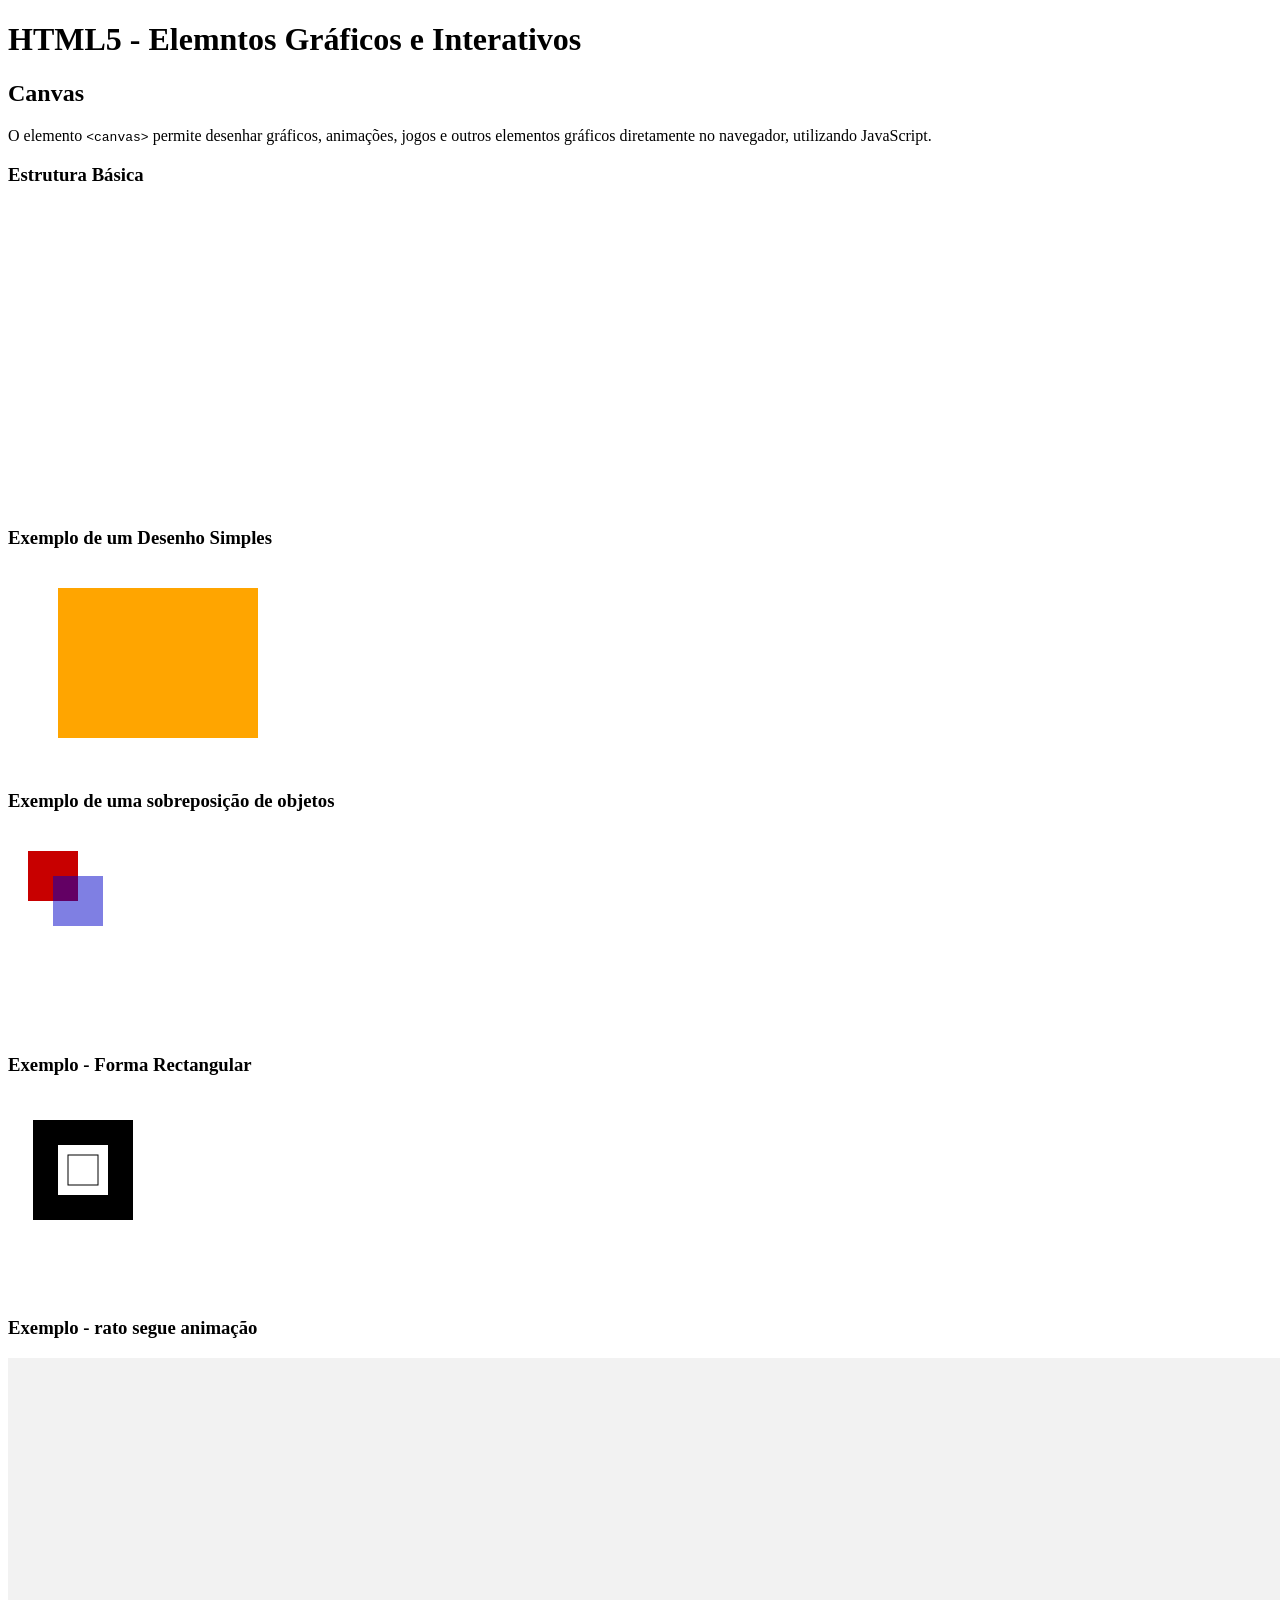
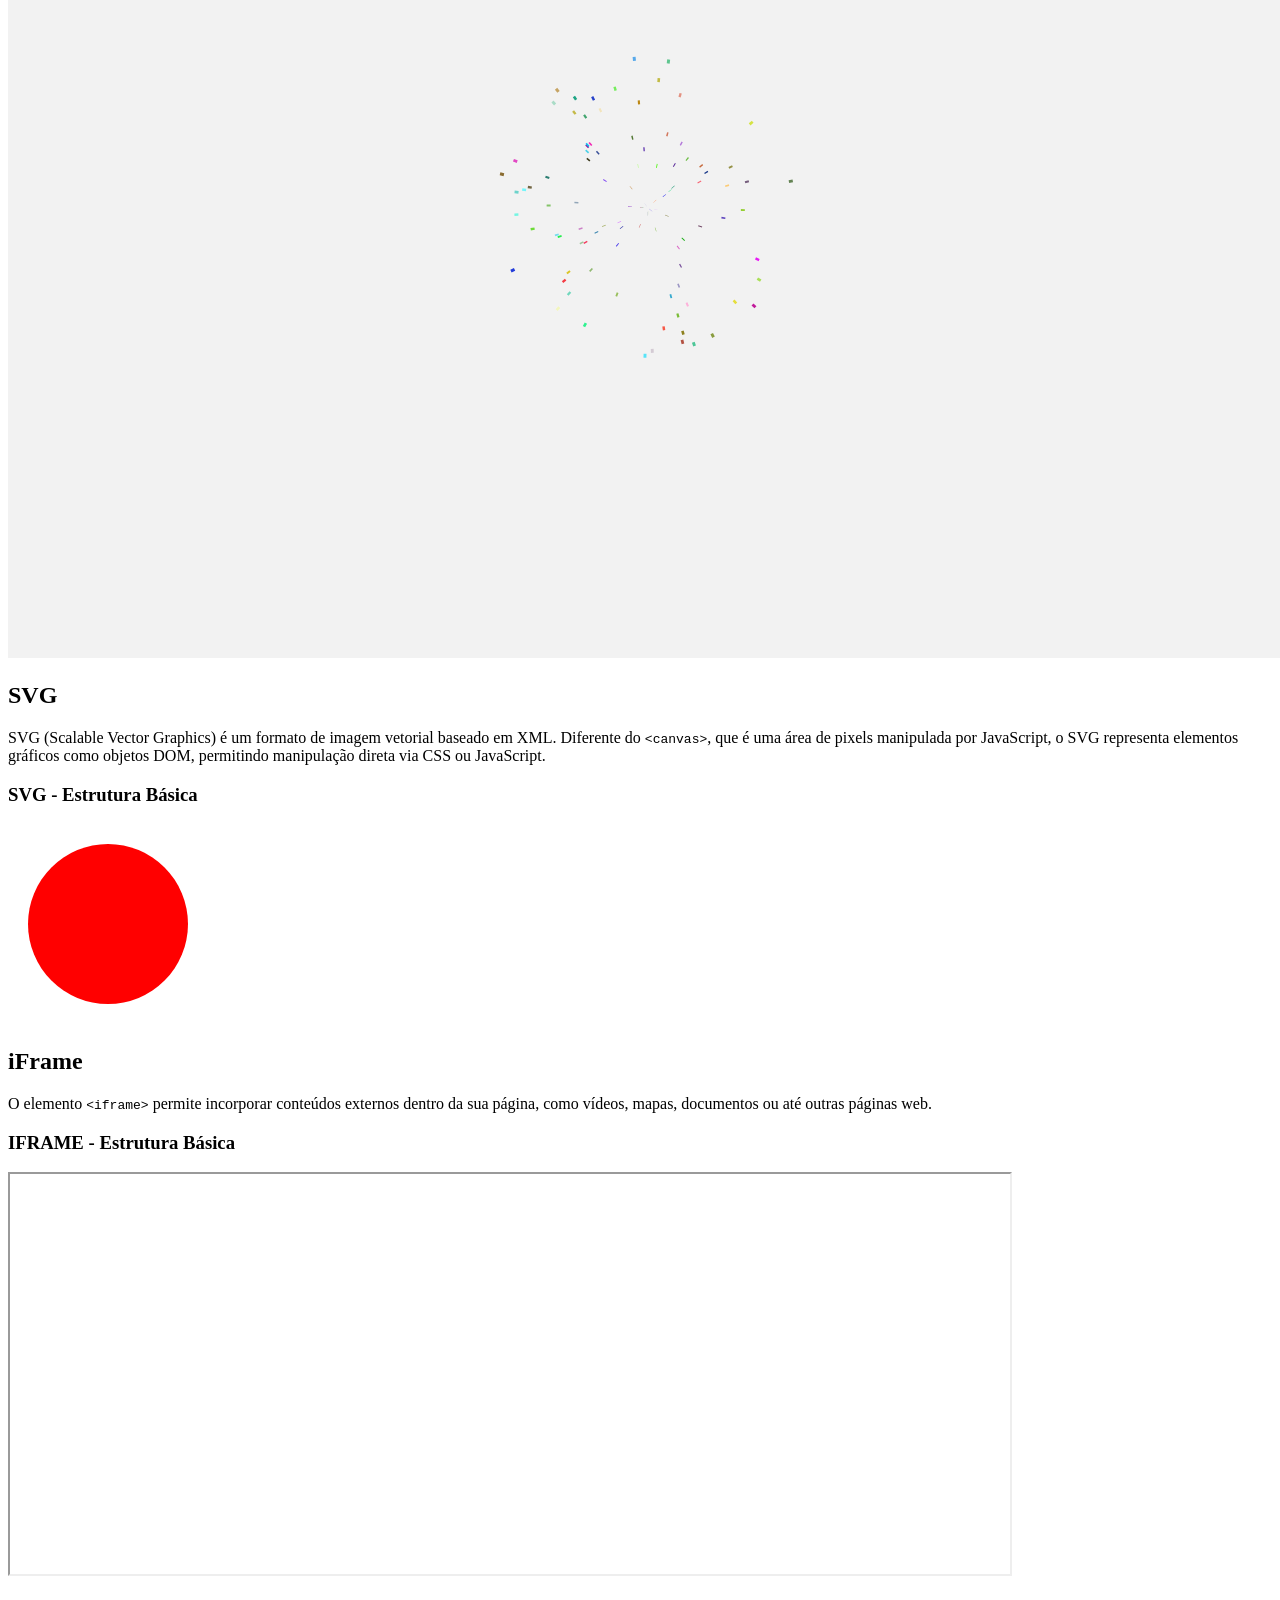
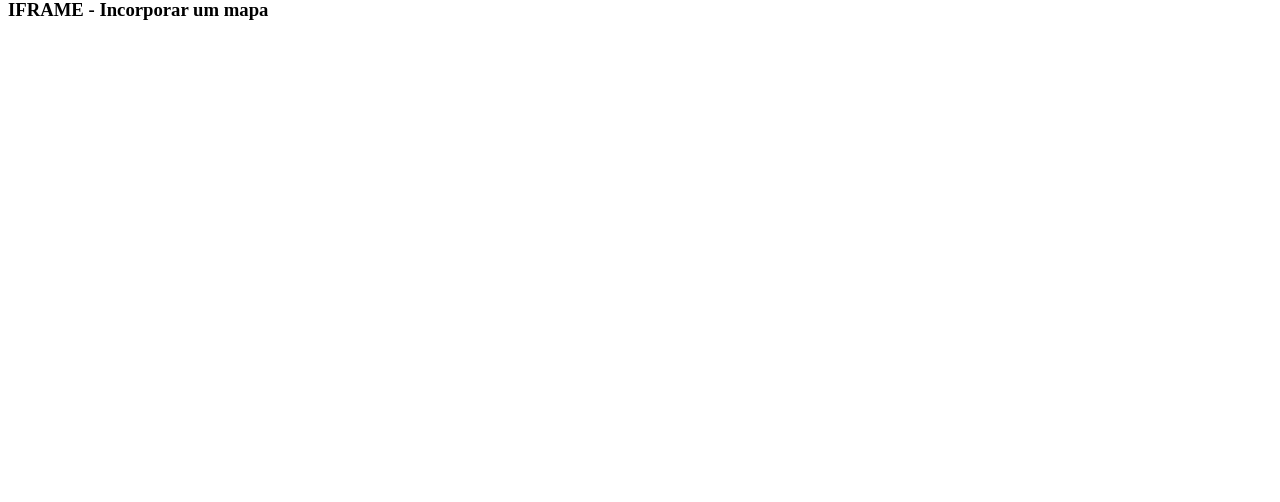
<file: elementos-graficos-e-interativos.html>
<!DOCTYPE html>
<html lang="pt-PT">
    <head>
        <meta charset="UTF-8">
        <meta name="viewport" content="width=device-width, initial-scale=1.0">
        <title>HTML5 - Elemntos Gráficos e Interativos</title>
        <meta name="author" content="Miguel Carradas"/>
        <meta name="description" content="O HTML5 trouxe elementos que permitem criar gráficos, desenhos vectoriais, animações e também incorporar outros conteúdos externos diretamente nas páginas. Esses elementos proporcionam interatividade, dinamismo e riqueza visual, sem a necessidade de plugins externos." />
        <!-- Metadata para chamar o favicon -->
        <link rel="icon" type="image/x-icon" href="imagens/favicon.ico">
    </head>
    <body>
        <h1>HTML5 - Elemntos Gráficos e Interativos</h1>
        <h2>Canvas</h2>
        <p>
            O elemento <code>&#x3C;canvas&#x3E;</code> permite desenhar gráficos, animações, jogos e outros elementos gráficos diretamente no navegador, utilizando JavaScript.
        </p>
        <h3>Estrutura Básica</h3>
        <canvas id="meuCanvas" width="500" height="300">
            O navegador não suporta o elemento canvas (só é visível se o navegador não suportar o elemento canvas).
        </canvas>

        <h3>Exemplo de um Desenho Simples</h3>
            <canvas id="desenhoSimples" width="400" height="200">
                O navegador não suporta o elemento canvas.
            </canvas>

            <script>
                function draw() {
                    const canvas = document.getElementById('desenhoSimples');
                    const exemplo = canvas.getContext('2d');

                    exemplo.fillStyle = 'orange'; 
                    //A cor pode ser definida pelo seu nome ou pelo hexadecimal da cor.
                    exemplo.fillRect(50, 20, 200, 150);
                    // (coordenadaX , coordenadaY , largura , altura)
                }
                draw();
            </script>

        <h3>Exemplo de uma sobreposição de objetos</h3>
            <canvas id="sobreposicao" width="400" height="200">
                O navegador não suporta o elemento canvas.
            </canvas>

            <script>
                function draw() {
                    const canvas = document.getElementById('sobreposicao');
                    const ctx = canvas.getContext('2d');

                    ctx.fillStyle = "rgb(200 0 0)";
                    ctx.fillRect(20, 20, 50, 50);

                    ctx.fillStyle = "rgb(0 0 200 / 50%)";
                    ctx.fillRect(45, 45, 50, 50);
                }
                draw();
            </script>

        <h3>Exemplo - Forma Rectangular</h3>
            <canvas id="formaRect" width="400" height="200">
                O navegador não suporta o elemento canvas.
            </canvas>

            <script>
                function draw() {
                    const canvas = document.getElementById("formaRect");
                    const ctx = canvas.getContext("2d");

                    ctx.fillRect(25, 25, 100, 100);
                    ctx.clearRect(50, 50, 50, 50);
                    ctx.strokeRect(60, 60, 30, 30);
                    //Espessura do stroke
                }
                draw();
            </script>

        <h3>Exemplo - rato segue animação</h3>
        <canvas id="cw">
            Animation creating multi-colored disappearing stream of light that follow the cursor as it moves over the image
        </canvas>
        <script>
            function draw() {
                const canvas = document.getElementById("cw");
                const context = canvas.getContext("2d");
                context.globalAlpha = 0.5;

                const cursor = {
                    x: innerWidth / 2,
                    y: innerHeight / 2,
                };

                let particlesArray = [];

                generateParticles(101);
                setSize();
                anim();

                addEventListener("mousemove", (e) => {
                    cursor.x = e.clientX;
                    cursor.y = e.clientY;
                });

                addEventListener(
                    "touchmove",
                    (e) => {
                        e.preventDefault();
                        cursor.x = e.touches[0].clientX;
                        cursor.y = e.touches[0].clientY;
                    },
                    { passive: false },
                );

                addEventListener("resize", () => setSize());

                function generateParticles(amount) {
                    for (let i = 0; i < amount; i++) {
                        particlesArray[i] = new Particle(
                            innerWidth / 2,
                            innerHeight / 2,
                            4,
                            generateColor(),
                            0.02,
                        );
                    }
                }

                function generateColor() {
                    let hexSet = "0123456789ABCDEF";
                    let finalHexString = "#";
                    for (let i = 0; i < 6; i++) {
                        finalHexString += hexSet[Math.ceil(Math.random() * 15)];
                    }
                    return finalHexString;
                }

                function setSize() {
                    canvas.height = innerHeight;
                    canvas.width = innerWidth;
                }

                function Particle(x, y, particleTrailWidth, strokeColor, rotateSpeed) {
                    this.x = x;
                    this.y = y;
                    this.particleTrailWidth = particleTrailWidth;
                    this.strokeColor = strokeColor;
                    this.theta = Math.random() * Math.PI * 2;
                    this.rotateSpeed = rotateSpeed;
                    this.t = Math.random() * 150;

                    this.rotate = () => {
                        const ls = {
                        x: this.x,
                        y: this.y,
                        };
                        this.theta += this.rotateSpeed;
                        this.x = cursor.x + Math.cos(this.theta) * this.t;
                        this.y = cursor.y + Math.sin(this.theta) * this.t;
                        context.beginPath();
                        context.lineWidth = this.particleTrailWidth;
                        context.strokeStyle = this.strokeColor;
                        context.moveTo(ls.x, ls.y);
                        context.lineTo(this.x, this.y);
                        context.stroke();
                    };
                }

                function anim() {
                    requestAnimationFrame(anim);

                    context.fillStyle = "rgb(0 0 0 / 5%)";
                    context.fillRect(0, 0, canvas.width, canvas.height);

                    particlesArray.forEach((particle) => particle.rotate());
                }
            }
            draw();
        </script>

        <h2>SVG</h2>
        <p>SVG (Scalable Vector Graphics) é um formato de imagem vetorial baseado em XML. Diferente do <code>&#x3C;canvas&#x3E;<canva></canva></code>, que é uma área de pixels manipulada por JavaScript, o SVG representa elementos gráficos como objetos DOM, permitindo manipulação direta via CSS ou JavaScript.</p>
        <h3>SVG - Estrutura Básica</h3>
        <svg width="200" height="200">
            <circle cx="100" cy="100" r="80" fill="red" />
        </svg>

        <h2>iFrame</h2>
        <p>O elemento <code>&#x3C;iframe&#x3E;</code> permite incorporar conteúdos externos dentro da sua página, como vídeos, mapas, documentos ou até outras páginas web.</p>
        <h3>IFRAME - Estrutura Básica</h3>
        <iframe src="https://pikkovia.com" width="1000" height="400">
            Seu navegador não suporta iframes.
        </iframe>

        <h3>IFRAME - Incorporar um mapa</h3>
        <iframe src="https://www.google.com/maps/embed?pb=!1m18!1m12!1m3!1d3464.677092218551!2d-9.138073288238521!3d39.39513511706379!2m3!1f0!2f0!3f0!3m2!1i1024!2i768!4f13.1!3m3!1m2!1s0xd18b3981cc0c1a3%3A0x478180b047a0675e!2sEscola%20Superior%20Artes%20e%20Design%20Upper%20School%20of%20Arts%20and%20Design%20-%20Polit%C3%A9cnico%20de%20Leiria%20%7C%20ESAD.CR!5e1!3m2!1spt-PT!2spt!4v1774185949355!5m2!1spt-PT!2spt" width="600" height="450" style="border:0;" allowfullscreen="" loading="lazy" referrerpolicy="no-referrer-when-downgrade"></iframe>
    </body>
</html>
</file>
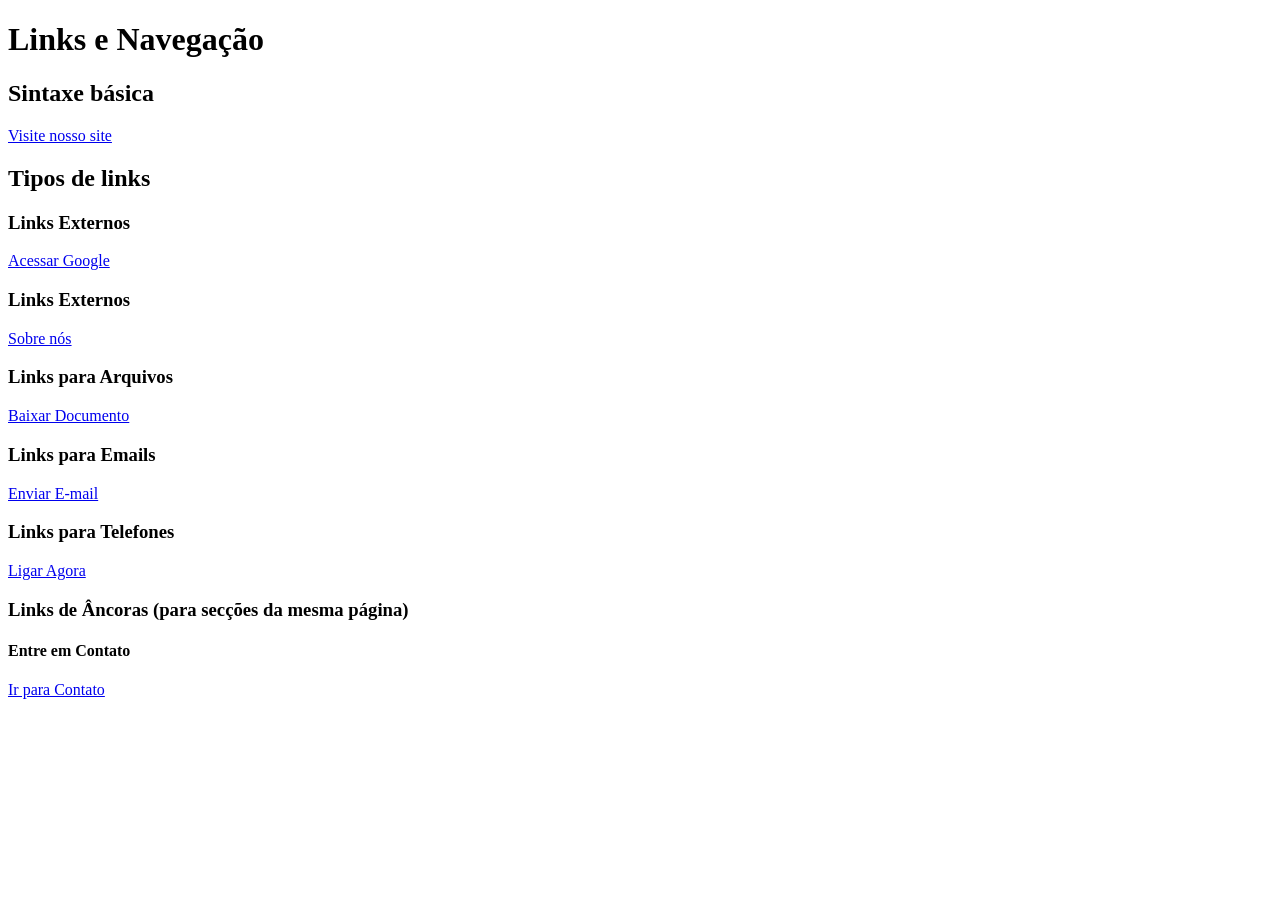
<file: links-e-navegacao.html>
<!DOCTYPE html>
<html lang="pt-PT">
    <head>
        <meta charset="UTF-8">
        <meta name="viewport" content="width=device-width, initial-scale=1.0">
        <title>HTML5 - Links e Navegação</title>
        <meta name="author" content="Miguel Carradas"/>
        <meta name="description" content="Os links são um dos pilares fundamentais da web, permitindo a navegação entre páginas, documentos, arquivos e seções. Saber utilizá-los corretamente é essencial para criar páginas bem estruturadas, navegáveis e acessíveis" />
    </head>    
    <body>
        <h1>Links e Navegação</h1>
        <h2>Sintaxe básica</h2>
        <a href="https://www.exemplo.com">Visite nosso site</a>
        <h2>Tipos de links</h2>
        <h3>Links Externos</h3>
        <a href="https://www.google.com" title="Visite o site da Google" rel="noopener noreferrer" target="_blank">Acessar Google</a>
        <h3>Links Externos</h3>
        <a href="sobre.html" title="Sobre nós" rel="noopener noreferrer">Sobre nós</a>
        <h3>Links para Arquivos</h3>
        <a href="documento.pdf" download>Baixar Documento</a>
        <h3>Links para Emails</h3>       
        <a href="mailto:contato@empresa.com">Enviar E-mail</a>
        <h3>Links para Telefones</h3>
        <a href="tel:+5511999999999">Ligar Agora</a>        
        <h3>Links de Âncoras (para secções da mesma página)</h3>
        <h4 id="contato">Entre em Contato</h4>
        <a href="#contato">Ir para Contato</a>

    </body>
</html>
</file>
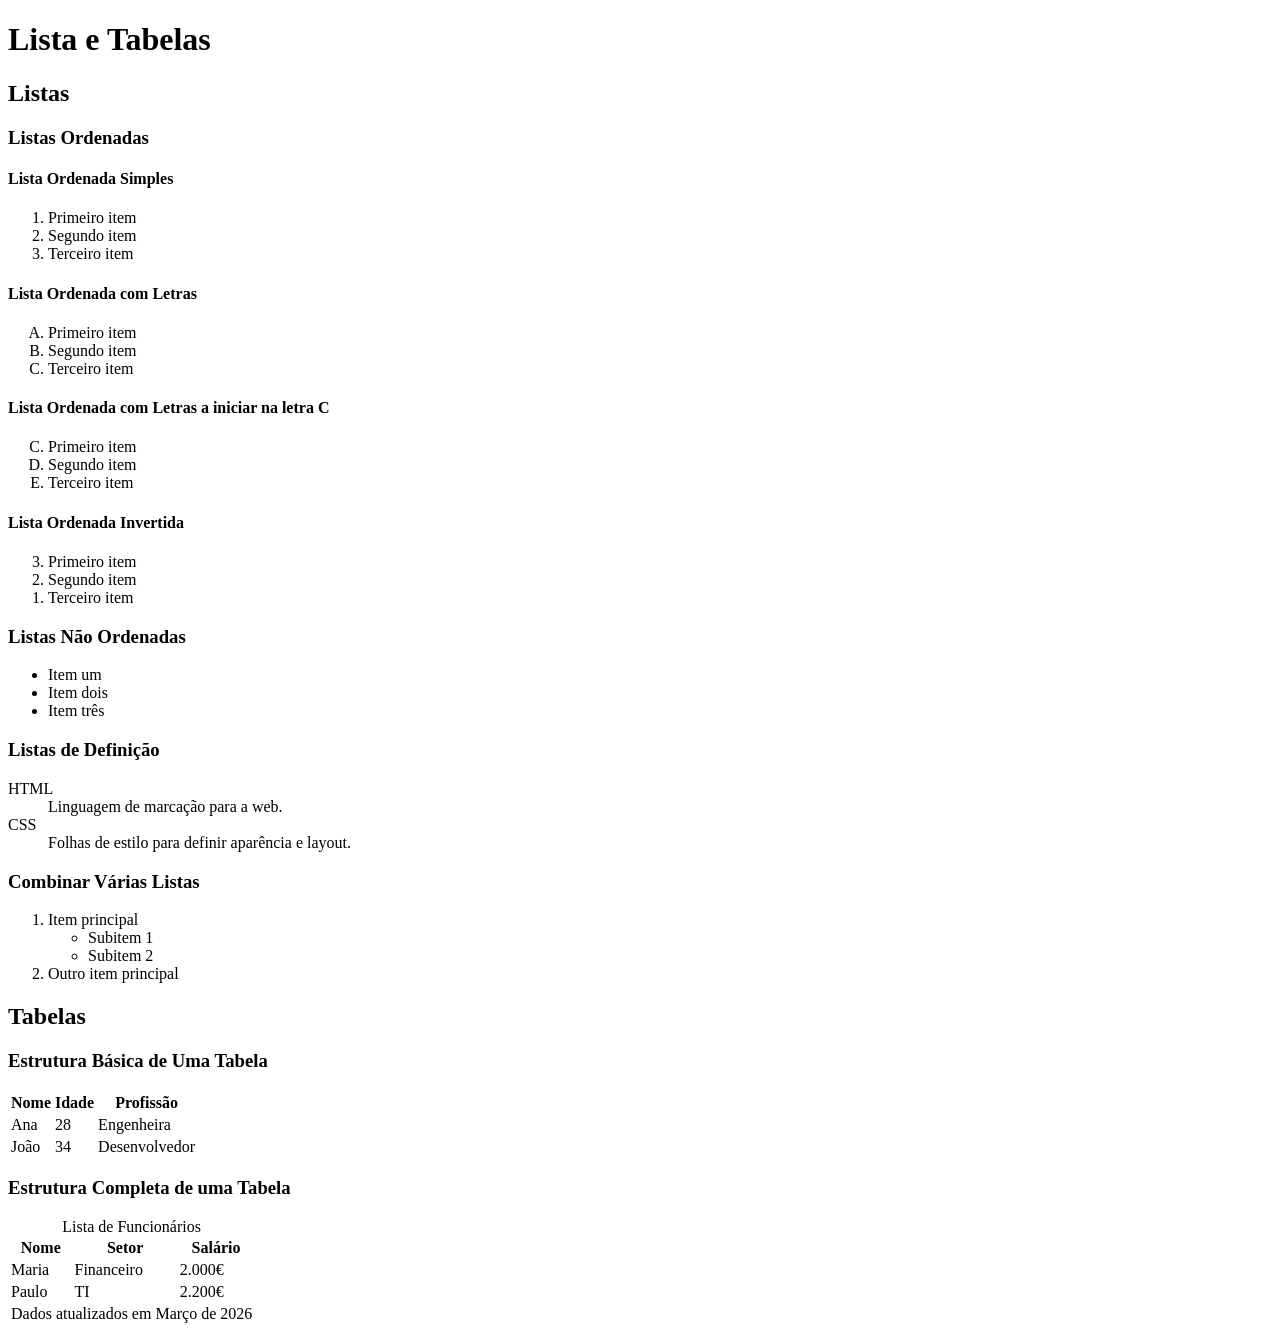
<file: lista-e-tabelas.html>
<!DOCTYPE html>
<html lang="pt-PT">
    <head>
        <meta charset="UTF-8">
        <meta name="viewport" content="width=device-width, initial-scale=1.0">
        <title>HTML5 - Listas e Tabelas</title>
        <meta name="author" content="Miguel Carradas"/>
        <meta name="description" content="As listas e tabelas são essenciais para estruturar e organizar informações de forma clara, acessível e bem definida em uma página web. Elas são amplamente usadas para menus, catálogos, comparativos, grelhas de dados e muito mais." />
    </head>
    <body>
        <h1>Lista e Tabelas</h1>
        <h2>Listas</h2>
        <h3>Listas Ordenadas</h3>

        <h4>Lista Ordenada Simples</h4>
        <ol>
            <li>Primeiro item</li>
            <li>Segundo item</li>
            <li>Terceiro item</li>
        </ol>

        <h4>Lista Ordenada com Letras</h4>
        <ol type="A">
            <li>Primeiro item</li>
            <li>Segundo item</li>
            <li>Terceiro item</li>
        </ol>

        <h4>Lista Ordenada com Letras a iniciar na letra C</h4>
        <ol type="A" start="3">
            <li>Primeiro item</li>
            <li>Segundo item</li>
            <li>Terceiro item</li>
        </ol>   
        
        <h4>Lista Ordenada Invertida</h4>
        <ol reversed>
            <li>Primeiro item</li>
            <li>Segundo item</li>
            <li>Terceiro item</li>
        </ol>

        <h3>Listas Não Ordenadas</h3>
        <ul>
            <li>Item um</li>
            <li>Item dois</li>
            <li>Item três</li>
        </ul>
        <h3>Listas de Definição</h3>
        <dl>
            <dt>HTML</dt>
            <dd>Linguagem de marcação para a web.</dd>
            <dt>CSS</dt>
            <dd>Folhas de estilo para definir aparência e layout.</dd>
        </dl>

        <h3>Combinar Várias Listas</h3>
        <ol>
            <li>Item principal
                <ul>
                    <li>Subitem 1</li>
                    <li>Subitem 2</li>
                </ul>
            </li>
            <li>Outro item principal</li>
        </ol>
        <h2>Tabelas</h2>
        <h3>Estrutura Básica de Uma Tabela</h3>
        <table><!-- Cria a tabela -->
            <tr><!-- Linha da tabela - table row -->
                <th>Nome</th><!-- Cabeçalho da tabela - table header -->
                <th>Idade</th>
                <th>Profissão</th>
            </tr>
            <tr>
                <td>Ana</td><!-- Céluda da tabela - Table Data -->
                <td>28</td>
                <td>Engenheira</td>
            </tr>
            <tr>
                <td>João</td>
                <td>34</td>
                <td>Desenvolvedor</td>
            </tr>
        </table>
        <h3>Estrutura Completa de uma Tabela</h3>
        <table>
            <caption>Lista de Funcionários</caption>
            <thead>
                <tr>
                    <th>Nome</th>
                    <th>Setor</th>
                    <th>Salário</th>
                </tr>
            </thead>
            <tbody>
                <tr>
                    <td>Maria</td>
                    <td>Financeiro</td>
                    <td>2.000€</td>
                </tr>
                <tr>
                    <td>Paulo</td>
                    <td>TI</td>
                    <td>2.200€</td>
                </tr>
            </tbody>
            <tfoot>
                <tr>
                    <td colspan="3">Dados atualizados em Março de 2026</td>
                </tr>
            </tfoot>
        </table>
    </body>
</html>
</file>
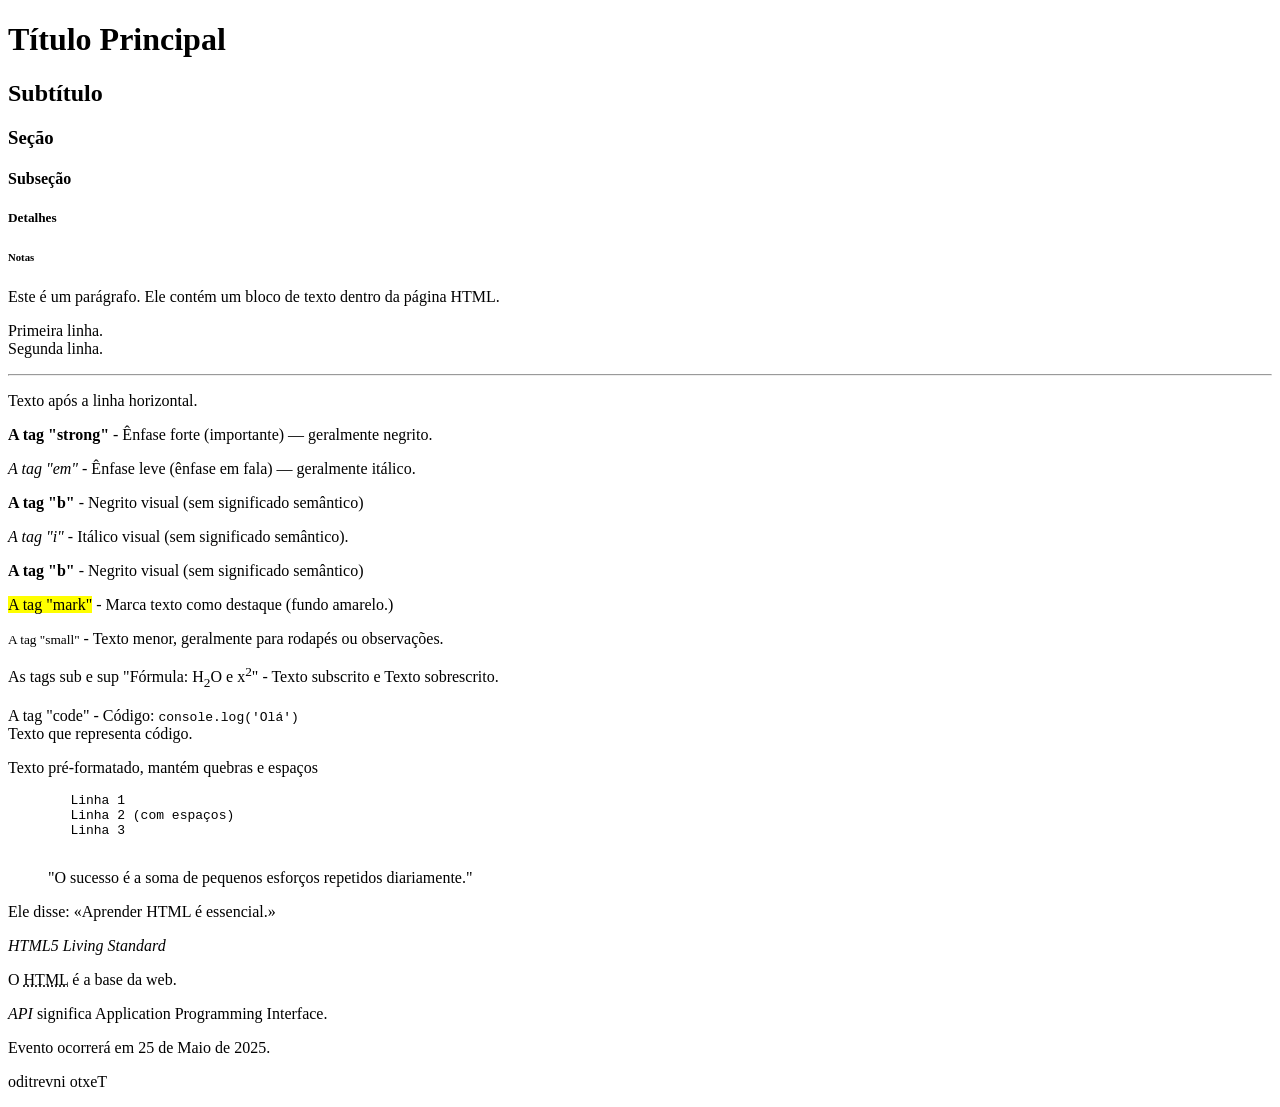
<file: textos-e-conteudos.html>
<!DOCTYPE html>
<html lang="pt-PT">
    <head>
        <meta charset="UTF-8">
        <meta name="viewport" content="width=device-width, initial-scale=1.0">
        <title>Títulos e conteúdos</title>
        <meta name="author" content="Miguel Carradas"/>
        <meta name="description" content="O HTML foi criado inicialmente para estruturar e formatar textos. Por isso, dominar os elementos relacionados a textos é essencial para qualquer desenvolvedor web. Nesta seção, você aprenderá como utilizar títulos, parágrafos, quebras de linha, formatações, citações, abreviações, entre outros elementos fundamentais para a construção de conteúdo textual na web." />
    </head>
    <body>
        <!-- Títulos (<h1> a <h6>) Definem hierarquias de conteúdo. São extremamente importantes para SEO e acessibilidade. <h1> é o título mais importante e <h6> o menos. -->
        <h1>Título Principal</h1>
        <h2>Subtítulo</h2>
        <h3>Seção</h3>
        <h4>Subseção</h4>
        <h5>Detalhes</h5>
        <h6>Notas</h6>

        <!-- Parágrafos (<p>) Usado para blocos de texto corrido. -->
        <p>Este é um parágrafo. Ele contém um bloco de texto dentro da página HTML.</p>
        
        <!-- Quebras de Linha (<br>) e Linhas Horizontais (<hr>) -->
        <p>Primeira linha.<br>Segunda linha.</p>
        <!-- <br> → Faz uma quebra de linha. -->
        <hr>
        <!-- <hr> → Insere uma linha horizontal para separar seções. -->
        <p>Texto após a linha horizontal.</p>

        <!-- 
        Ênfase e Destaques
        -->
        
        <p><strong>A tag "strong"</strong> - Ênfase forte (importante) — geralmente negrito.</p>

        <p><em>A tag "em"</em> - Ênfase leve (ênfase em fala) — geralmente itálico.</p>
       
        <p><b>A tag "b"</b> - Negrito visual (sem significado semântico)</p>

        <p><i>A tag "i"</i> - Itálico visual (sem significado semântico).</p>

        <p><b>A tag "b"</b> - Negrito visual (sem significado semântico)</p>

        <p><mark>A tag "mark"</mark> - Marca texto como destaque (fundo amarelo.)</p>

        <p><small>A tag "small"</small> - Texto menor, geralmente para rodapés ou observações.</p>

        <p>As tags sub e sup "Fórmula: H<sub>2</sub>O e x<sup>2</sup>" - Texto subscrito e Texto sobrescrito.</p>
        
        <p>A tag "code" - Código: <code>console.log('Olá')</code><br>Texto que representa código.</p>

        <p>Texto pré-formatado, mantém quebras e espaços</p>
        <pre>
        Linha 1
        Linha 2 (com espaços)
        Linha 3
        </pre>

        <!-- 
        Citações
        -->
        
        <!--  Citação em bloco (<blockquote>). Usada para citar textos longos.-->
         <blockquote>
            "O sucesso é a soma de pequenos esforços repetidos diariamente."
        </blockquote>

        <!-- Citação curta (<q>). Usada para citações curtas dentro de um parágrafo. -->
        <p>Ele disse: <q>Aprender HTML é essencial.</q></p>

        <!-- Fonte da citação (<cite>). Indica a fonte de uma obra. -->
        <cite>HTML5 Living Standard</cite>

        <!-- 
        Abreviaturas e definições 
        -->

        <!-- Abreviações (<abbr>) - Mostra o significado completo quando passa o mouse. -->
        <p>O <abbr title="HyperText Markup Language">HTML</abbr> é a base da web.</p>

        <!-- Definições (<dfn>) Destaca a primeira vez que um termo é definido. -->
        <p><dfn>API</dfn> significa Application Programming Interface.</p>

        <!-- 
        Outros elementos úteis
        -->

        <!-- <time> - Representa uma data ou hora -->
        <p>Evento ocorrerá em <time datetime="2025-05-25">25 de Maio de 2025</time>.</p>

        <!-- <bdo> - Força a direção do texto (ltr ou rtl) -->
        <p><bdo dir="rtl">Texto invertido</bdo></p>
    </body>
</html>
</file>
